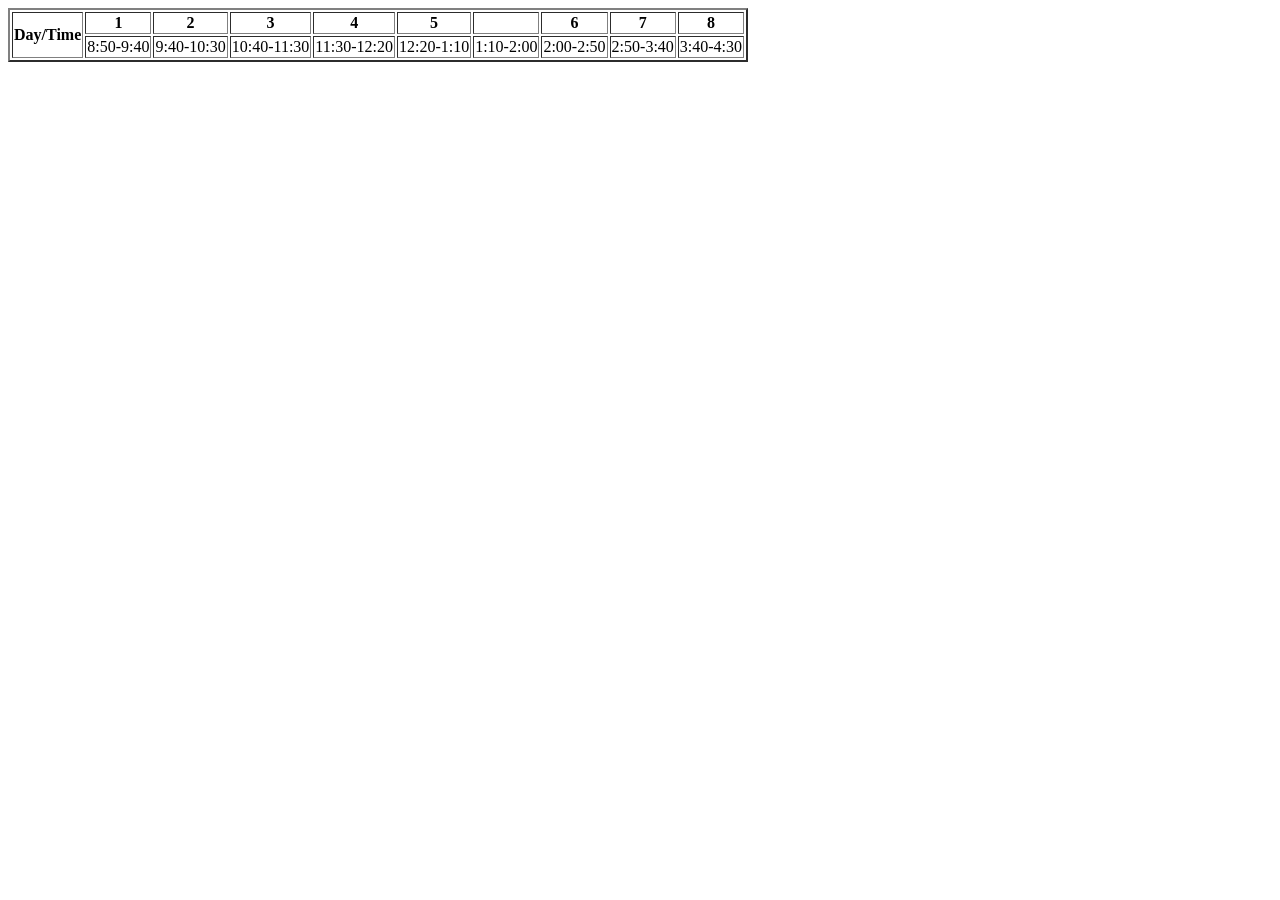
<file: timetable.html>
<!DOCTYPE html>
<html lang="en">
<head>
    <meta charset="UTF-8">
    <meta name="viewport" content="width=device-width, initial-scale=1.0">
    <title>Document</title>
</head>
<body>
    <table border="2">
        <tr >
            <th rowspan="2">Day/Time</th>
            <th>1</th>
            <th>2</th>
            <th>3</th>
            <th>4</th>
            <th>5</th>
            <th> </th>
            <th>6</th>
            <th>7</th>
            <th>8</th>
        </tr>
        <tr>
            <td>8:50-9:40</td>
            <td>9:40-10:30</td>
            <td>10:40-11:30</td>
            <td>11:30-12:20</td>
            <td>12:20-1:10</td>
            <td>1:10-2:00</td>
            <td>2:00-2:50</td>
            <td>2:50-3:40</td>
            <td>3:40-4:30</td>
        </tr>
    </table>
</body>
</html>
</file>
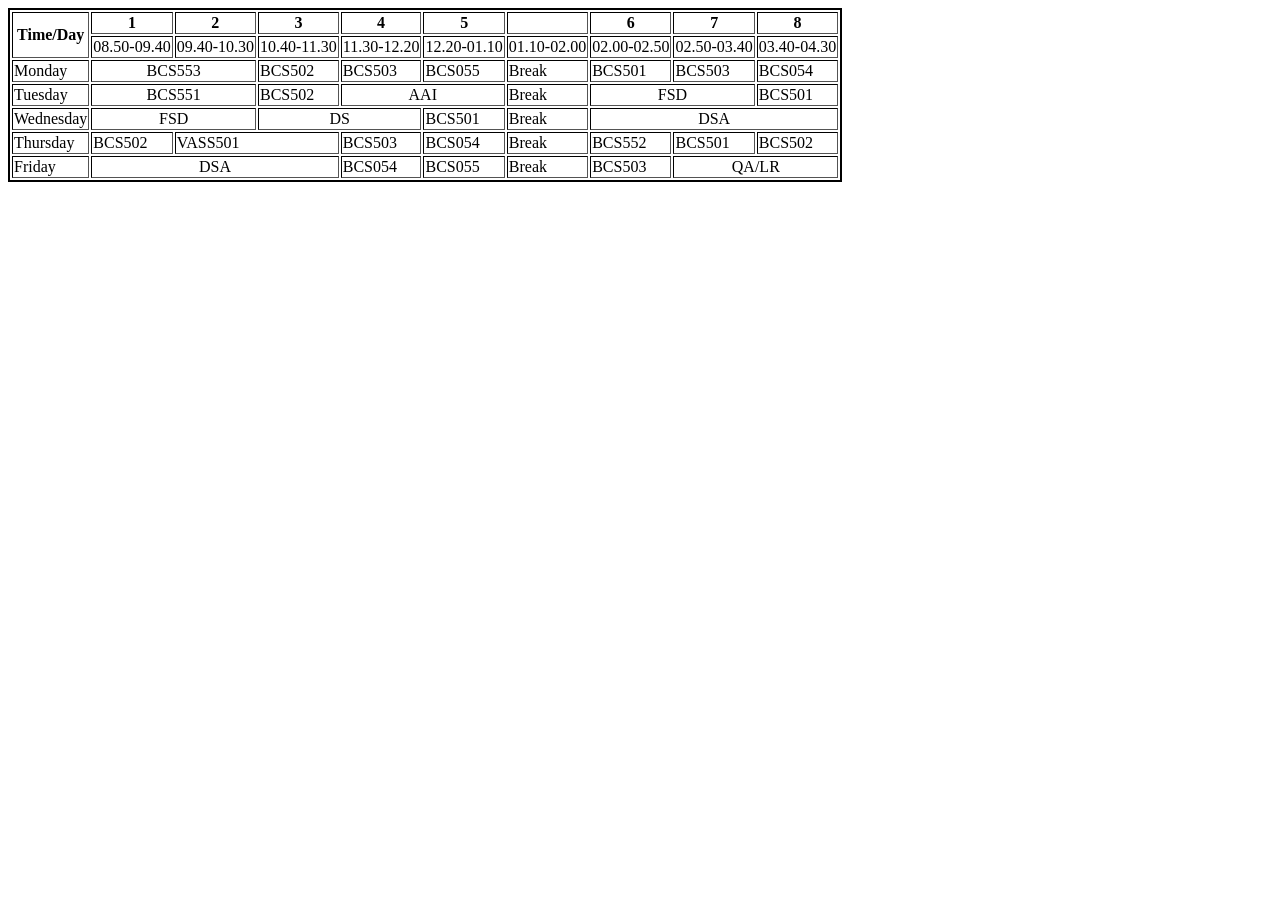
<file: TT.html>
<!DOCTYPE html>
<html lang="en">
<head>
    <meta charset="UTF-8">
    <meta name="viewport" content="width=device-width, initial-scale=1.0">
    <title>Time-Table</title>
</head>
<body>
    <table border="2" style="border: 2px solid black;">
        <tr>
            <th rowspan="2">Time/Day</th>
            <th>1</th>
            <th>2</th>
            <th>3</th>
            <th>4</th>
            <th>5</th>
            <th></th>
            <th>6</th>
            <th>7</th>
            <th>8</th>
        </tr>
        <tr>
            <td>08.50-09.40</td>
            <td>09.40-10.30</td>
            <td>10.40-11.30</td>
            <td>11.30-12.20</td>
            <td>12.20-01.10</td>
            <td>01.10-02.00</td>
            <td>02.00-02.50</td>
            <td>02.50-03.40</td>
            <td>03.40-04.30</td>
        </tr>
        <tr>
            <td>Monday</td>
            <td colspan="2" style="text-align: center; background-color:">BCS553</td>
            <td >BCS502</td>
            <td >BCS503</td>
            <td >BCS055</td>
            <td>Break</td>
            <td>BCS501</td>
            <td >BCS503</td>
            <td >BCS054</td>
        </tr>
        <tr>
            <td>Tuesday</td>
            <td colspan="2" style="text-align: center; ">BCS551</td>
            <td >BCS502</td>
            <td colspan="2" style="text-align: center; ">AAI</td>
            <td>Break</td>
            <td colspan="2" style="text-align: center;">FSD</td>
            <td >BCS501</td>
        </tr>
        <tr>
            <td>Wednesday</td>
            <td colspan="2" style="text-align: center;">FSD</td>
            <td colspan="2" style="text-align: center; ">DS</td>
            <td >BCS501</td>
            <td>Break</td>
            <td colspan="3" style="text-align: center; ">DSA</td>
        </tr>
        <tr>
            <td>Thursday</td>
            <td> BCS502 </td>
            <td colspan="2">VASS501</td>
            <td >BCS503</td>
            <td >BCS054</td>
            <td>Break</td>
            <td >BCS552</td>
            <td >BCS501</td>
            <td >BCS502</td>
        </tr>
        <tr>
            <td>Friday</td>
            <td colspan="3" style="text-align: center; ">DSA</td>
            <td >BCS054</td>
            <td >BCS055</td>
            <td>Break</td>
            <td >BCS503</td>
            <td colspan="2" style="text-align: center; ">QA/LR</td>
        </tr>
    </table>
</body>
</html>
</file>
